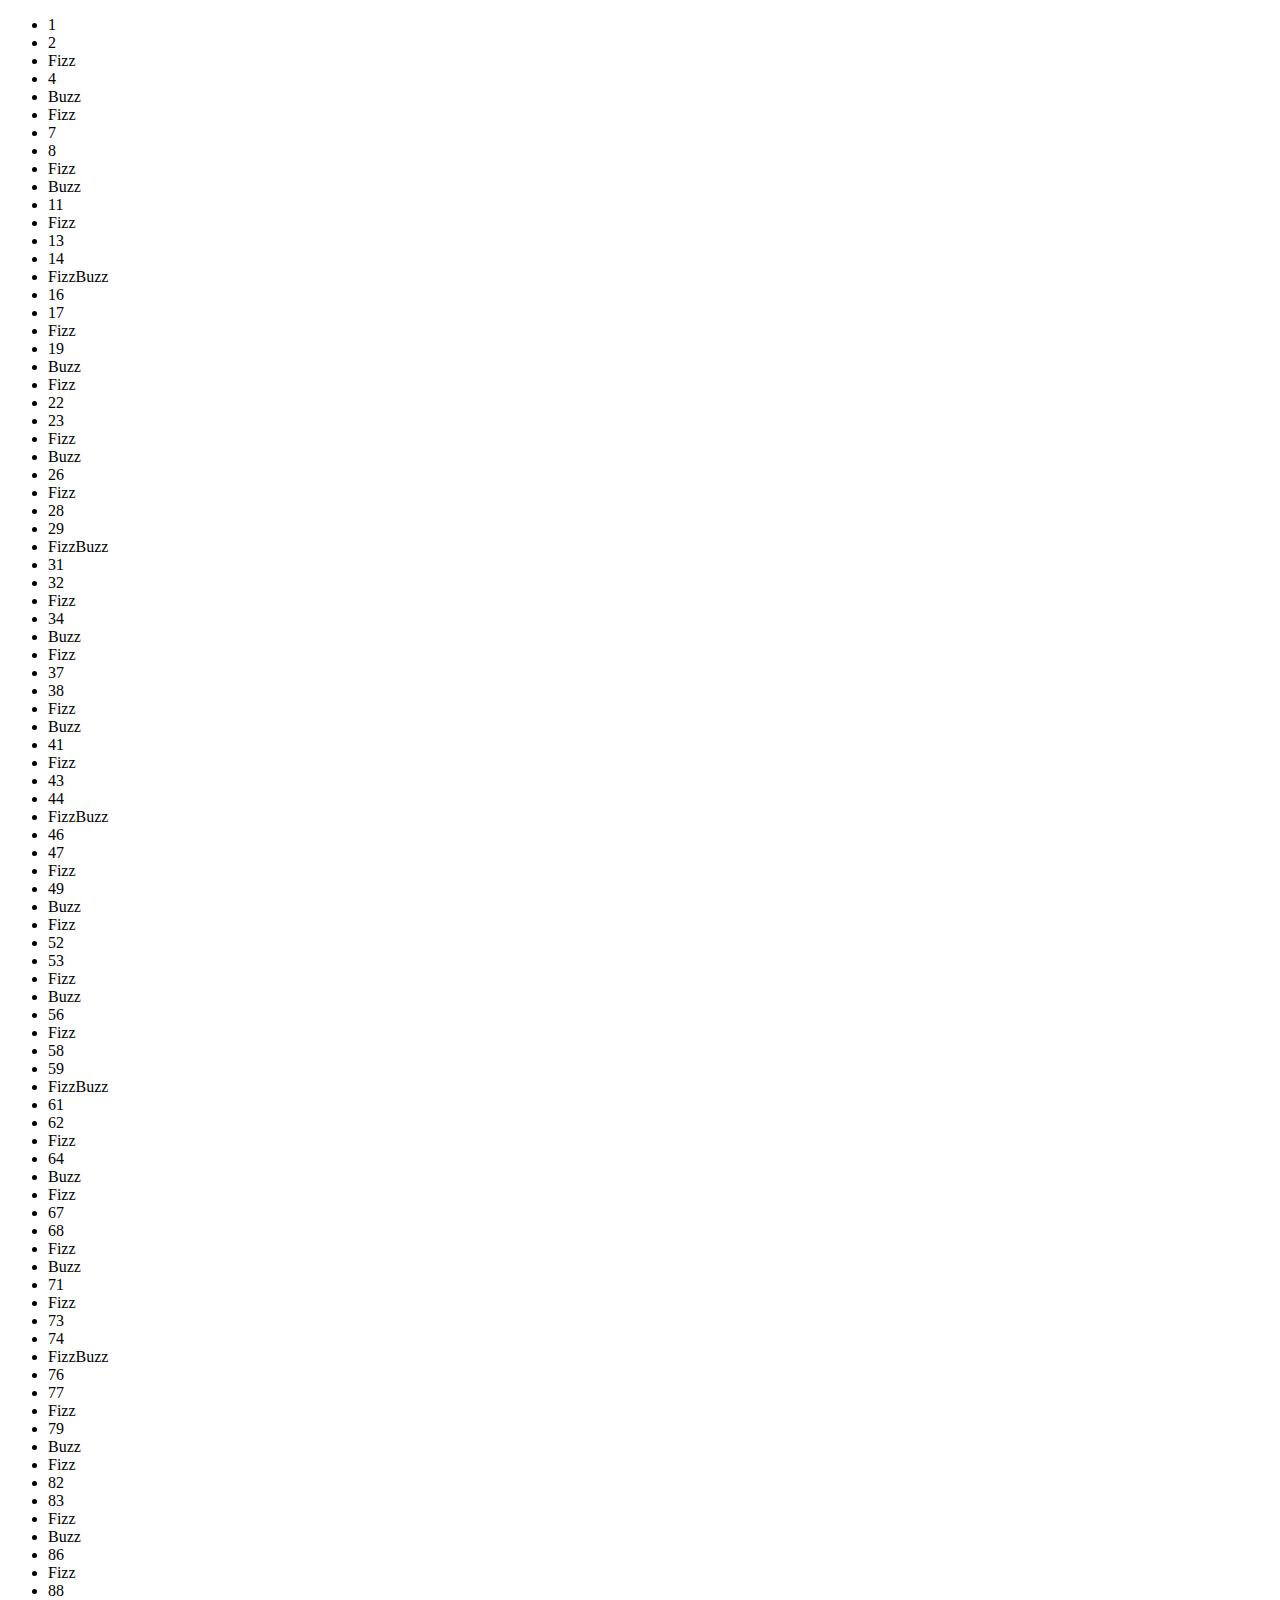
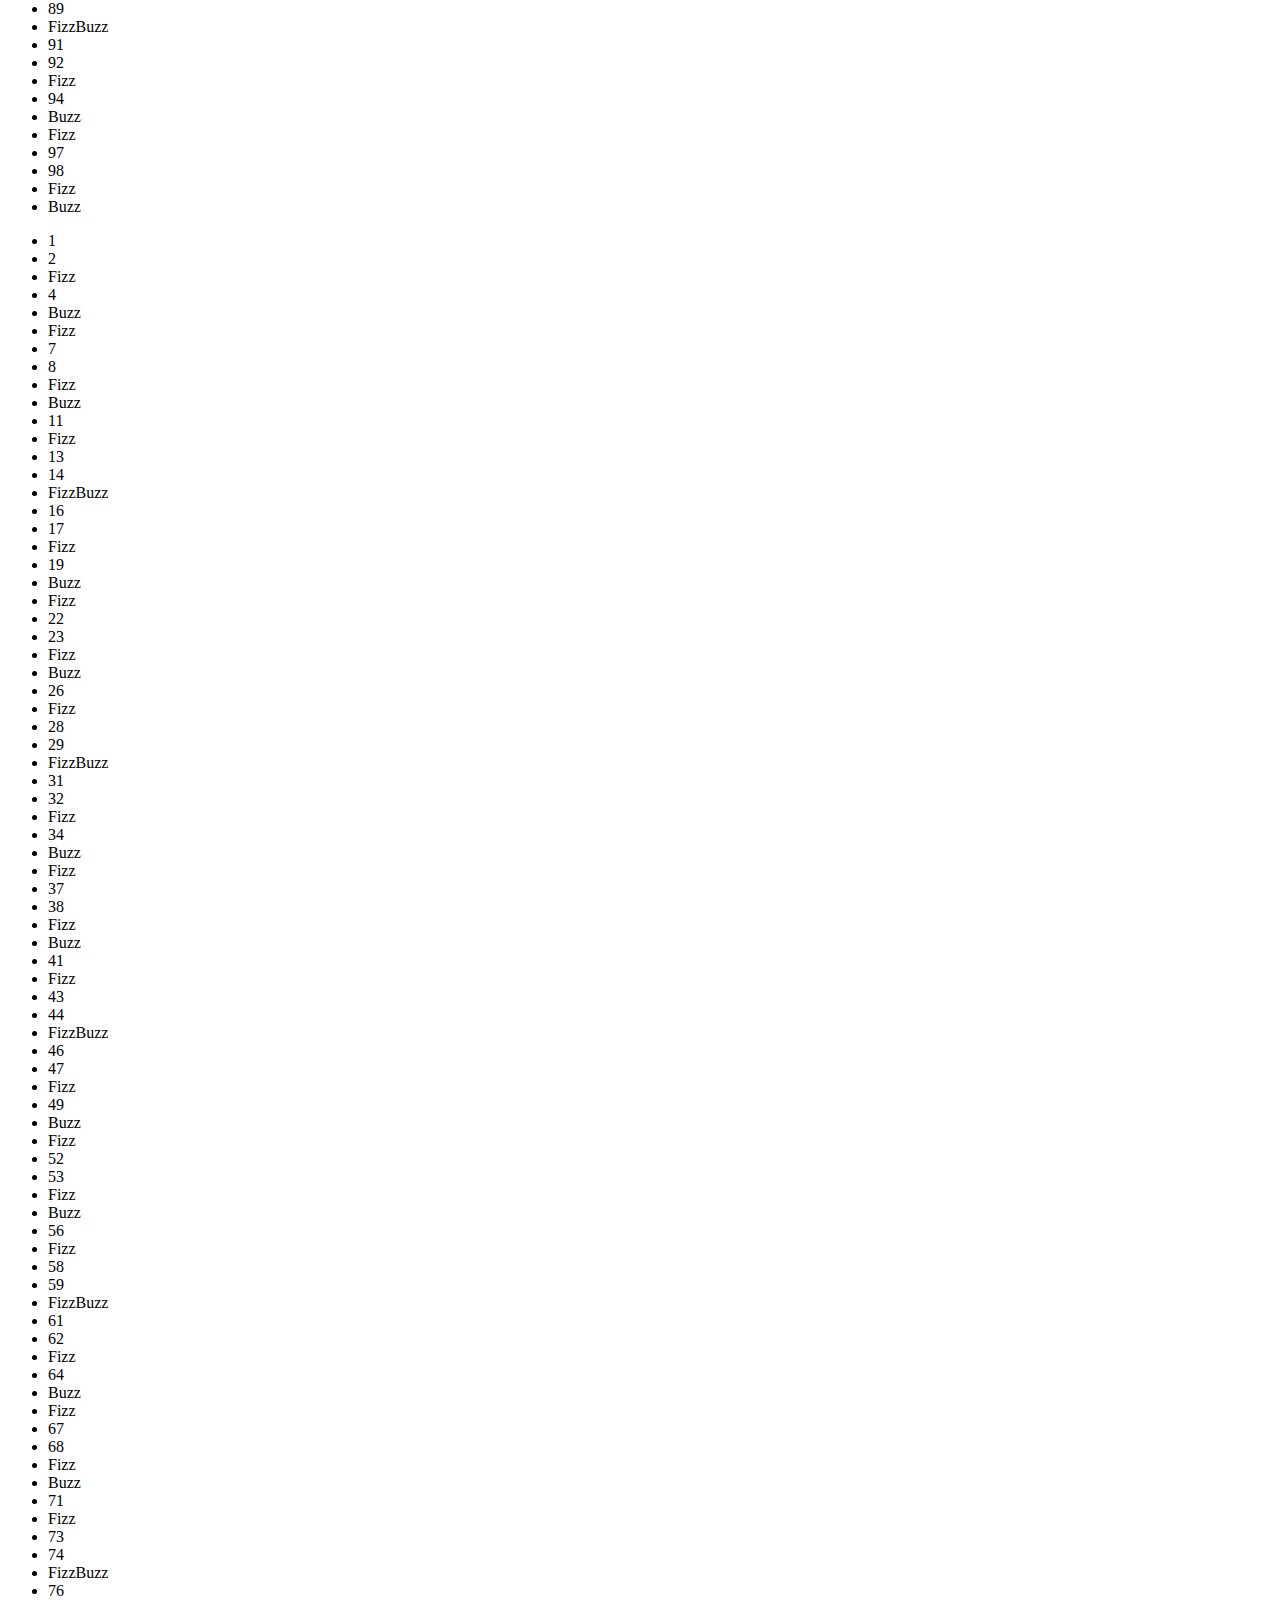
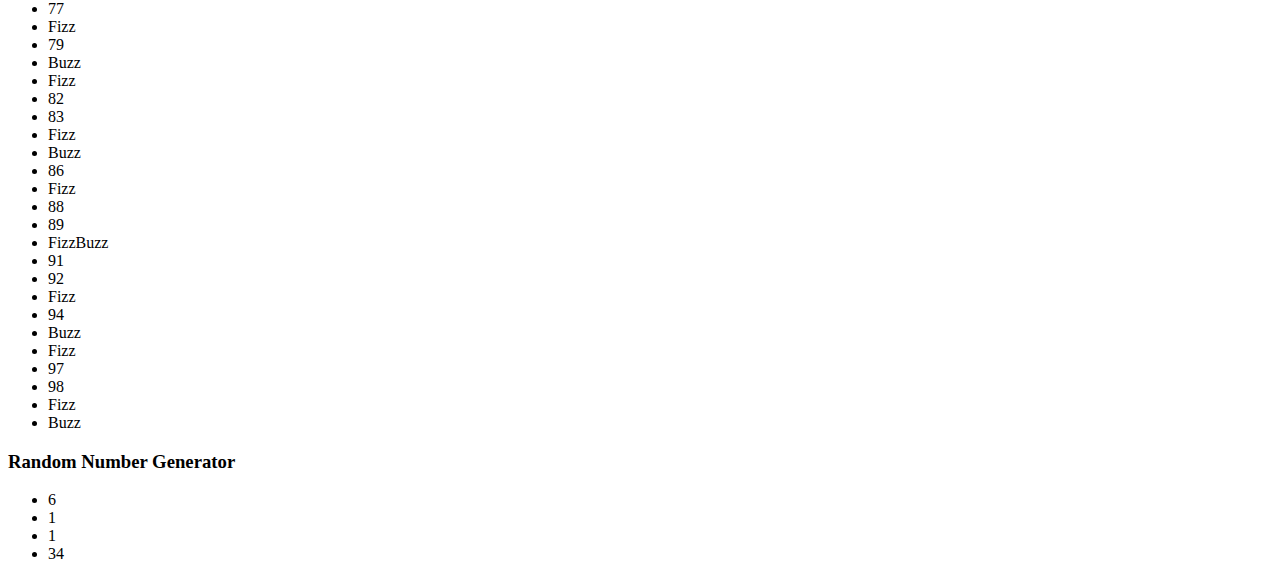
<file: Lesson-15/index.html>
<!DOCTYPE html>
<html lang="en">
<head>
    <meta charset="UTF-8">
    <meta http-equiv="X-UA-Compatible" content="IE=edge">
    <meta name="viewport" content="width=device-width, initial-scale=1.0">
    <link rel="stylesheet" href="https://bootswatch.com/4/darkly/bootstrap.min.css">
    <title>Document</title>
</head>
<body>
    <div class="container">
      <div class="row">
        <div class="col-md-6">
          <ul id="iterator" class="list-group"></ul>
        </div>
        <div class="col-md-6">
          <ul id="generator" class="list-group"></ul>
        </div>
      </div>
    </div>

    <div>
        <div class="container mt-5">
            <div class="row">
              <div class="col-md-6">
                <div class="card">
                  <div class="card-header">
                    <h3>Random Number Generator</h3>
                  </div>
                  <div class="card-body">
                    <ul id="random-number-list" class="list-group"></ul>
                  </div>
                </div>
              </div>
            </div>
          </div>
    </div>
  
    <script src="https://maxcdn.bootstrapcdn.com/bootstrap/4.0.0-beta.2/js/bootstrap.min.js" integrity="sha384-alpBpkh1PFOepccYVYDB4do5UnbKysX5WZXm3XxPqe5iKTfUKjNkCk9SaVuEZflJ" crossorigin="anonymous"></script>
    <script src="app.js"></script>
  </body>
  
</html>
</file>
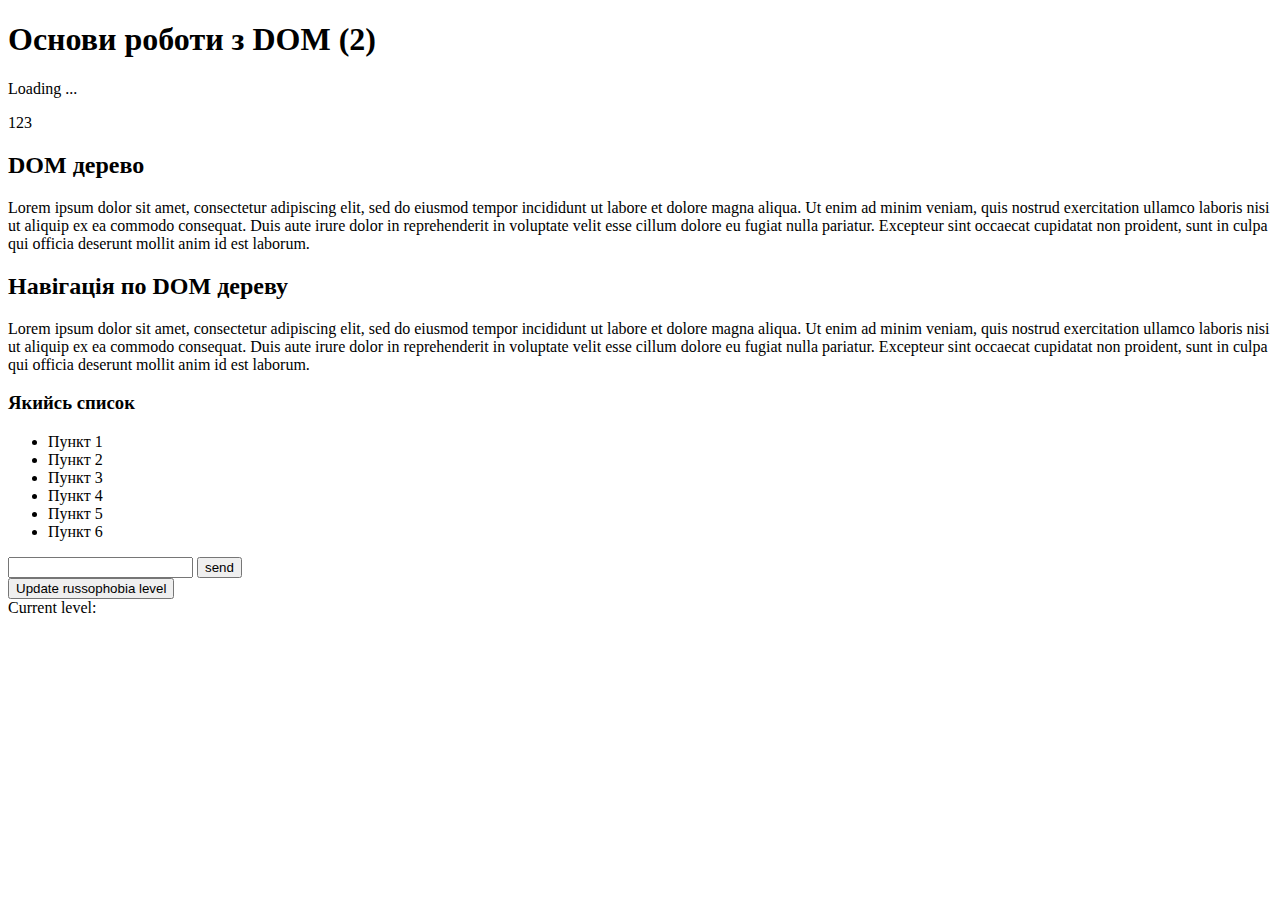
<file: Lesson-8-DOM/DOM/index.html>
<!DOCTYPE html>
<html lang="en">
<head>
    <meta charset="UTF-8">
    <meta http-equiv="X-UA-Compatible" content="IE=edge">
    <meta name="viewport" content="width=device-width, initial-scale=1.0">
    <title>Document</title>
</head>
<body>

    <h1>Основи роботи з DOM (2)</h1>
		<section class='first-section'>
            <p data-status="pending" data-process="10">
                Loading
                <span>...</span>
            </p>
            <div id="test">123</div>
			<!-- якийсь коментар -->
			<h2>DOM дерево</h2>
			<p>Lorem ipsum dolor sit amet, consectetur adipiscing elit, sed do eiusmod tempor incididunt ut labore et dolore magna aliqua. Ut enim ad minim veniam, quis nostrud exercitation ullamco laboris nisi ut aliquip ex ea commodo consequat. Duis aute irure dolor in reprehenderit in voluptate velit esse cillum dolore eu fugiat nulla pariatur. Excepteur sint occaecat cupidatat non proident, sunt in culpa qui officia deserunt mollit anim id est laborum.</p>
		</section>
		<div class="second-section">
			<h2 id="header-two">Навігація по DOM дереву</h2>
			<p class="text">Lorem ipsum dolor sit amet, consectetur adipiscing elit, sed do eiusmod tempor incididunt ut labore et dolore magna aliqua. Ut enim ad minim veniam, quis nostrud exercitation ullamco laboris nisi ut aliquip ex ea commodo consequat. Duis aute irure dolor in reprehenderit in voluptate velit esse cillum dolore eu fugiat nulla pariatur. Excepteur sint occaecat cupidatat non proident, sunt in culpa qui officia deserunt mollit anim id est laborum.</p>
			<h3>Якийсь список</h3>
			<ul>
			    <li class="text">Пункт 1</li>
			    <li>Пункт 2</li>
			    <li>Пункт 3</li>
			    <li class="text">Пункт 4</li>
			    <li>Пункт 5</li>
			    <li class="text">Пункт 6</li>
		  	</ul>

              <form>
                <input name="email" type="text">
                <button>send</button>
            </form>

              <button class="red-btn">Update russophobia level</button>
              <div class="hatred-level-block">
                  <label class="hatred-level-label">Current level:</label>
                  <span class="hatred-level-counter">

                  </span>
              </div>
		</div>
    

    <script src="dom.js"></script>

</body>

</html>
</file>
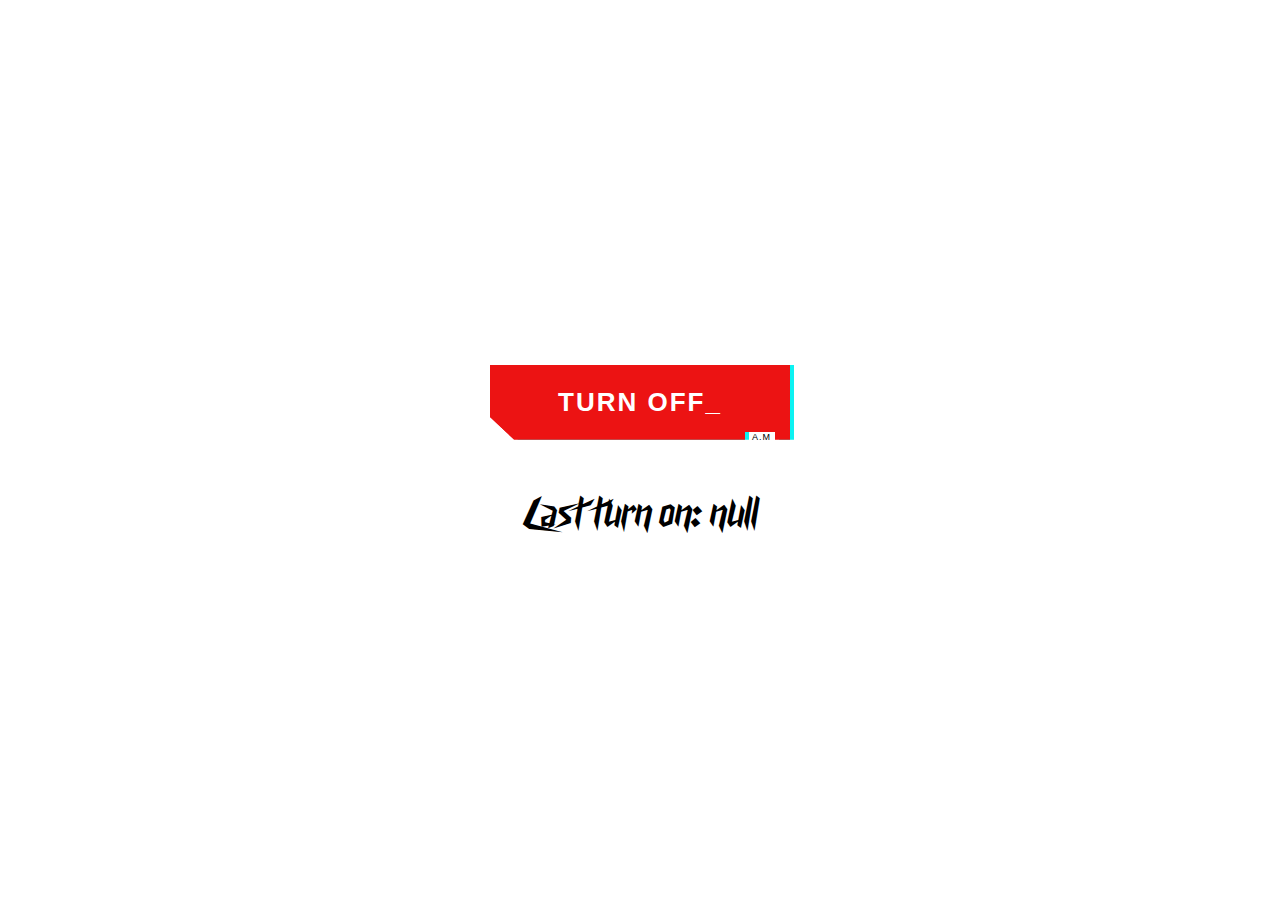
<file: Lesson-8-DOM/Switch/index.html>
<!DOCTYPE html>
<html lang="en">
<head>
    <meta charset="UTF-8">
    <meta http-equiv="X-UA-Compatible" content="IE=edge">
    <meta name="viewport" content="width=device-width, initial-scale=1.0">
    <link rel="stylesheet" href="..//Switch//styles/style.css">
    <title>Document</title>
</head>
<body>
    <div class = main>
          <button class="  cybr-btn">Turn Off<span aria-hidden>_</span>
            <span aria-hidden class="cybr-btn__glitch">Turn On</span>
            <span aria-hidden class="cybr-btn__tag">A.M</span>
          </button>
         <p class="info"></p>  
    </div>
    <script src="../Switch/JavaScript/index.js"></script>
</body>
</html>
</file>
<file: Lesson-8-DOM/Switch/styles/style.css>
html, body, div, span, applet, object, iframe, h1, h2, h3, h4, h5,
h6, p, blockquote, pre, a, abbr, acronym, address, big,
cite, code, del, dfn, em, img, ins, kbd, q, s, samp, small,
strike, strong, sub, sup, tt, var, b, u, i, center, dl, dt,
dd, ol, ul, li, fieldset, form, label, legend, table, caption,
tbody, tfoot, thead, tr, th, td, article, aside, canvas, details,
embed, figure, figcaption, footer, header, hgroup, menu, nav,
output, ruby, section, summary, time, mark, audio, video {
  margin: 0;
  padding: 0;
  border: 0;
  vertical-align: baseline;
}

html {
  -ms-text-size-adjust: 100%;
  -webkit-text-size-adjust: 100%;
}

img, fieldset, a img {
  border: none;
}

input[type=text],
input[type=email],
input[type=tel],
textarea {
  -webkit-appearance: none;
}

input[type=submit],
button {
  cursor: pointer;
}

input[type=submit]::-moz-focus-inner,
button::-moz-focus-inner {
  padding: 0;
  border: 0;
}

textarea {
  overflow: auto;
}

input, button {
  margin: 0;
  padding: 0;
  border: 0;
}

div, input, textarea, select, button,
h1, h2, h3, h4, h5, h6, a, span, a:focus {
  outline: none;
}

ul, ol {
  list-style-type: none;
}

table {
  border-spacing: 0;
  border-collapse: collapse;
  width: 100%;
}

html {
  box-sizing: border-box;
}

*, *:before, *:after {
  box-sizing: inherit;
}

a {
  text-decoration: none;
  color: inherit;
}

@media (prefers-reduced-motion: reduce) {
  * {
    transition: none !important;
  }
}
@font-face {
  font-family: "Basis";
  font-display: swap;
  src: url("../fonts/BasisGrotesquePro-Regular.woff2") format("woff2"), url("../fonts/BasisGrotesquePro-Regular.woff") format("woff");
  font-weight: 400;
  font-style: normal;
}
@font-face {
  font-family: "Basis-Italic";
  font-display: swap;
  src: url("../fonts/BasisGrotesquePro-Italic.woff2") format("woff2"), url("../fonts/BasisGrotesquePro-Italic.woff") format("woff");
  font-weight: 400;
  font-style: normal;
}
@font-face {
  font-family: "Basis-bold";
  font-display: swap;
  src: url("../fonts/BasisGrotesquePro-Bold.woff2") format("woff2"), url("../fonts/BasisGrotesquePro-Bold.woff") format("woff");
  font-weight: 700;
  font-style: normal;
}
@font-face {
  font-family: "CyberwayRiders";
  font-display: swap;
  src: url("../fonts/CyberwayRiders-WOOF2.woff2") format("woff2"), url("../fonts/CyberwayRiders-WOOF2.woff") format("woff");
  font-weight: 400;
  font-style: normal;
}
:root {
  --black: #212022;
  --bg: #f4f4f4;
  --white: #ffffff;
  --red: #e73737;
}

.main {
  font-family: "CyberwayRiders";
  display: flex;
  justify-content: center;
  align-items: center;
  flex-direction: column;
  height: 100vh;
  font-size: 40px;
}

.cybr-btn {
  --primary: hsl(var(--primary-hue), 85%, calc(var(--primary-lightness, 50) * 1%));
  --shadow-primary: hsl(var(--shadow-primary-hue), 90%, 50%);
  --primary-hue: 0;
  --primary-lightness: 50;
  --color: hsl(0, 0%, 100%);
  --font-size: 26px;
  --shadow-primary-hue: 180;
  --label-size: 9px;
  --shadow-secondary-hue: 60;
  --shadow-secondary: hsl(var(--shadow-secondary-hue), 90%, 60%);
  --clip: polygon(0 0, 100% 0, 100% 100%, 95% 100%, 95% 90%, 85% 90%, 85% 100%, 8% 100%, 0 70%);
  --border: 4px;
  --shimmy-distance: 5;
  --clip-one: polygon(0 2%, 100% 2%, 100% 95%, 95% 95%, 95% 90%, 85% 90%, 85% 95%, 8% 95%, 0 70%);
  --clip-two: polygon(0 78%, 100% 78%, 100% 100%, 95% 100%, 95% 90%, 85% 90%, 85% 100%, 8% 100%, 0 78%);
  --clip-three: polygon(0 44%, 100% 44%, 100% 54%, 95% 54%, 95% 54%, 85% 54%, 85% 54%, 8% 54%, 0 54%);
  --clip-four: polygon(0 0, 100% 0, 100% 0, 95% 0, 95% 0, 85% 0, 85% 0, 8% 0, 0 0);
  --clip-five: polygon(0 0, 100% 0, 100% 0, 95% 0, 95% 0, 85% 0, 85% 0, 8% 0, 0 0);
  --clip-six: polygon(0 40%, 100% 40%, 100% 85%, 95% 85%, 95% 85%, 85% 85%, 85% 85%, 8% 85%, 0 70%);
  --clip-seven: polygon(0 63%, 100% 63%, 100% 80%, 95% 80%, 95% 80%, 85% 80%, 85% 80%, 8% 80%, 0 70%);
  font-family: "Cyber", sans-serif;
  color: var(--color);
  cursor: pointer;
  background: transparent;
  text-transform: uppercase;
  font-size: var(--font-size);
  outline: transparent;
  letter-spacing: 2px;
  position: relative;
  font-weight: 700;
  border: 0;
  min-width: 300px;
  height: 75px;
  line-height: 75px;
  transition: background 0.2s;
}
.cybr-btn:hover {
  --primary: hsl(var(--primary-hue), 85%, calc(var(--primary-lightness, 50) * 0.8%));
}
.cybr-btn:active {
  --primary: hsl(var(--primary-hue), 85%, calc(var(--primary-lightness, 50) * 0.6%));
}
.cybr-btn:after, .cybr-btn:before {
  content: "";
  position: absolute;
  top: 0;
  left: 0;
  right: 0;
  bottom: 0;
  -webkit-clip-path: var(--clip);
          clip-path: var(--clip);
  z-index: -1;
}
.cybr-btn:before {
  background: var(--shadow-primary);
  transform: translate(var(--border), 0);
}
.cybr-btn:after {
  background: var(--primary);
}

.cybr-btn__tag {
  position: absolute;
  padding: 1px 4px;
  letter-spacing: 1px;
  line-height: 1;
  bottom: -5%;
  right: 5%;
  font-weight: normal;
  color: hsl(0deg, 0%, 0%);
  font-size: var(--label-size);
}

.cybr-btn__glitch {
  position: absolute;
  top: calc(var(--border) * -1);
  left: calc(var(--border) * -1);
  right: calc(var(--border) * -1);
  bottom: calc(var(--border) * -1);
  background: var(--shadow-primary);
  text-shadow: 2px 2px var(--shadow-primary), -2px -2px var(--shadow-secondary);
  -webkit-clip-path: var(--clip);
          clip-path: var(--clip);
  animation: glitch 2s infinite;
  display: none;
}

.cybr-btn:hover .cybr-btn__glitch {
  display: block;
}

.cybr-btn__glitch:before {
  content: "";
  position: absolute;
  top: calc(var(--border) * 1);
  right: calc(var(--border) * 1);
  bottom: calc(var(--border) * 1);
  left: calc(var(--border) * 1);
  -webkit-clip-path: var(--clip);
          clip-path: var(--clip);
  background: var(--primary);
  z-index: -1;
}

@keyframes glitch {
  0% {
    -webkit-clip-path: var(--clip-one);
            clip-path: var(--clip-one);
  }
  2%, 8% {
    -webkit-clip-path: var(--clip-two);
            clip-path: var(--clip-two);
    transform: translate(calc(var(--shimmy-distance) * -1%), 0);
  }
  6% {
    -webkit-clip-path: var(--clip-two);
            clip-path: var(--clip-two);
    transform: translate(calc(var(--shimmy-distance) * 1%), 0);
  }
  9% {
    -webkit-clip-path: var(--clip-two);
            clip-path: var(--clip-two);
    transform: translate(0, 0);
  }
  10% {
    -webkit-clip-path: var(--clip-three);
            clip-path: var(--clip-three);
    transform: translate(calc(var(--shimmy-distance) * 1%), 0);
  }
  13% {
    -webkit-clip-path: var(--clip-three);
            clip-path: var(--clip-three);
    transform: translate(0, 0);
  }
  14%, 21% {
    -webkit-clip-path: var(--clip-four);
            clip-path: var(--clip-four);
    transform: translate(calc(var(--shimmy-distance) * 1%), 0);
  }
  25% {
    -webkit-clip-path: var(--clip-five);
            clip-path: var(--clip-five);
    transform: translate(calc(var(--shimmy-distance) * 1%), 0);
  }
  30% {
    -webkit-clip-path: var(--clip-five);
            clip-path: var(--clip-five);
    transform: translate(calc(var(--shimmy-distance) * -1%), 0);
  }
  35%, 45% {
    -webkit-clip-path: var(--clip-six);
            clip-path: var(--clip-six);
    transform: translate(calc(var(--shimmy-distance) * -1%));
  }
  40% {
    -webkit-clip-path: var(--clip-six);
            clip-path: var(--clip-six);
    transform: translate(calc(var(--shimmy-distance) * 1%));
  }
  50% {
    -webkit-clip-path: var(--clip-six);
            clip-path: var(--clip-six);
    transform: translate(0, 0);
  }
  55% {
    -webkit-clip-path: var(--clip-seven);
            clip-path: var(--clip-seven);
    transform: translate(calc(var(--shimmy-distance) * 1%), 0);
  }
  60% {
    -webkit-clip-path: var(--clip-seven);
            clip-path: var(--clip-seven);
    transform: translate(0, 0);
  }
  31%, 61%, 100% {
    -webkit-clip-path: var(--clip-four);
            clip-path: var(--clip-four);
  }
}
.cybr-btn:nth-of-type(2) {
  --primary-hue: 260;
}

.info {
  padding-top: 50px;
}/*# sourceMappingURL=style.css.map */
</file>
